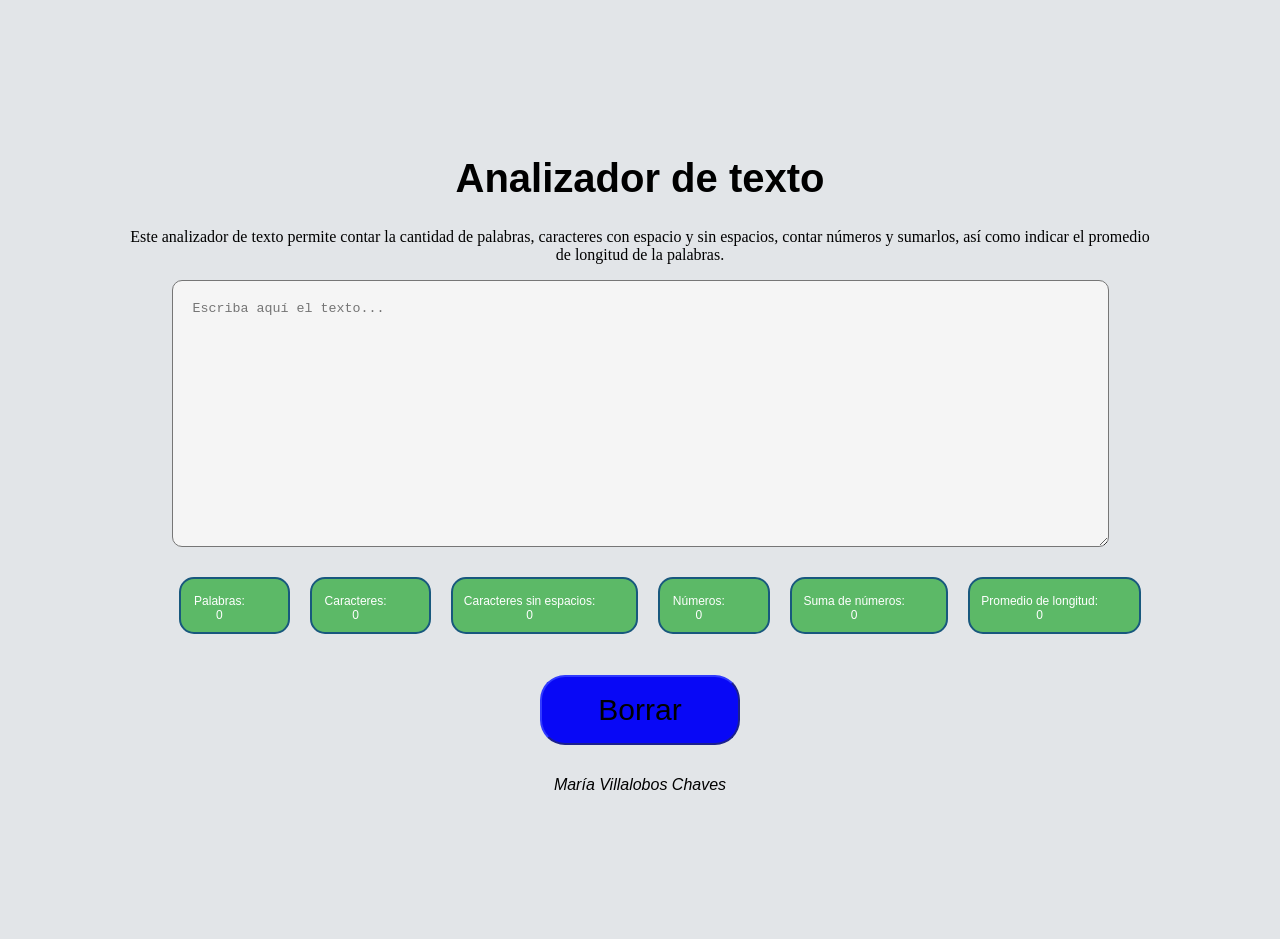
<file: index.html>
<!DOCTYPE html>
<html>

<head>
  <meta charset="utf-8">
  <title>Analizador de texto</title>
  <link rel="stylesheet" href="style.css" />
</head>

<body>
  <header>
    <h1> <strong>Analizador de texto</strong></h1>
  </header>
  <script src="index.js" type="module"></script>
  <p>Este analizador de texto permite contar la cantidad de palabras, caracteres con espacio y sin espacios, contar números y sumarlos, así como indicar el promedio de longitud de la palabras.</p>
  <textarea name="user-input" cols="110" rows="15" placeholder="Escriba aquí el texto..."></textarea>
  <ul>
    <li data-testid="word-count">Palabras: 0</li>
    <li data-testid="character-count">Caracteres: 0</li>
    <li data-testid="character-no-spaces-count">Caracteres sin espacios: 0</li>
    <li data-testid="number-count">Números: 0</li>
    <li data-testid="number-sum">Suma de números: 0</li>
    <li data-testid="word-length-average">Promedio de longitud: 0</li>
  </ul>
  <button id="reset-button"  value="clear">Borrar</button>
  <footer>
    <p><em>María Villalobos Chaves</em></p>
  </footer>
</body>
</html>
</file>
<file: style.css>
body{
    background-color: rgb(226, 229, 232);
    text-align: center;
    padding: 1px;
    margin: 10%;
}

header{
    font-size: 20px;
    font-family: Verdana, Geneva, Tahoma, sans-serif;
}

footer{
    ont-size: 20px;
    font-family: Verdana, Geneva, Tahoma, sans-serif;
}

ul{
    display: flex;
    display: -webkit-flex;
    font-family: Verdana, Geneva, Tahoma, sans-serif;
    list-style-type: none;
    color: white;
}

li{
padding: 15px  40px 10px 10px;
border: 2px solid rgb(24, 88, 125);
background-color: rgb(92, 185, 103);
display: block;
text-align: center;
border-width: 2px;
border-radius: 15px;
justify-content: space-between;
overflow: hidden;
box-sizing: border-box;
margin: 10px;
font: 1em sans-serif;
font-size: 12px;

}

textarea{
    background-color: whitesmoke;
    border-radius: 10px;
    padding: 20px;
}

button{
    border-radius: 25px;
    height: 70px;
    width: 200px;
    padding: 0;
    margin: 15px;
    font-size: 30px;
    background-color: rgb(8, 8, 246);
    border-color: rgb(43, 52, 226);

}
</file>
